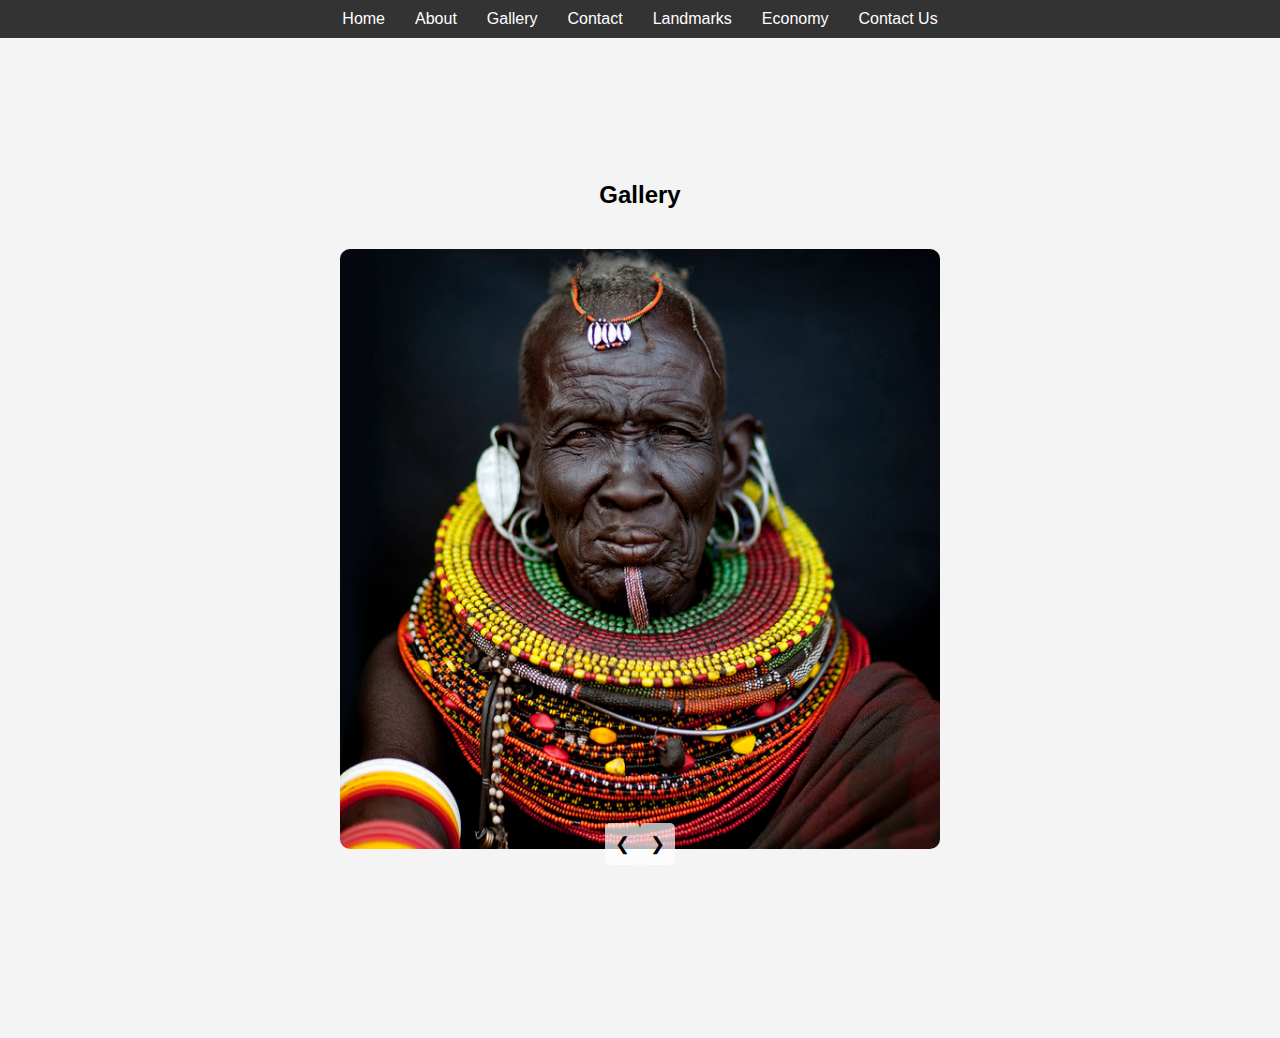
<file: gallary.html>
<!DOCTYPE html>
<html lang="en">
<head>
    <meta charset="UTF-8">
    <meta name="viewport" content="width=device-width, initial-scale=1.0">
    <title>Gallery Section</title>
    <style>
        /* General Styles */
        body {
            font-family: Arial, sans-serif;
            margin: 0;
            padding: 0;
        }

        /* Navigation */
        nav ul {
            display: flex;
            list-style: none;
            padding: 10px;
            background: #333;
            margin: 0;
            justify-content: center;
        }

        nav ul li {
            margin: 0 15px;
        }

        nav ul li a {
            text-decoration: none;
            color: white;
        }

        /* Gallery Section */
       
        #gallery {
    text-align: center;
    padding: 50px;
    background: #f4f4f4;
    height: 100vh; /* Set height to cover the full viewport height */
    display: flex; /* Use Flexbox for centering */
    flex-direction: column; /* Align items in a column */
    justify-content: center; /* Center items vertically */
    align-items: center; /* Center items horizontally */
}

.gallery-image {
    max-width: 100%; /* Ensure images are responsive */
    height: auto; /* Maintain aspect ratio */
    margin: 10px; /* Space between images */
    border-radius: 8px; /* Optional: Add rounded corners */
    box-shadow: 0 2px 5px rgba(0, 0, 0, 0.1); /* Optional: Add shadow for depth */
}

.slideshow-container {
    position: relative;
    max-width: 600px; /* Set a max width for the slideshow */
    margin: 20px auto; /* Center the slideshow */
}

.slide {
    display: none; /* Hide all slides initially */
}

.slide img {
    width: 100%; /* Make images responsive */
    border-radius: 10px; /* Rounded corners for images */
}

.controls {
    position: relative;
    top: -50px; /* Adjust position of controls */
    display: flex;
    justify-content: space-between; /* Space between controls */
    max-width: 600px; /* Match the width of the slideshow */
    margin: 0 auto; /* Center controls */
    z-index: 2; /* Ensure controls are above slides */
}

.controls .prev, .controls .next {
    cursor: pointer; /* Change cursor to pointer for interactivity */
    font-size: 18px; /* Font size for control buttons */
    color: black; /* Color for control buttons */
    background: rgba(255, 255, 255, 0.7); /* Light background for visibility */
    border: none; /* Remove default border */
    padding: 10px; /* Padding for buttons */
    border-radius: 5px; /* Rounded corners for buttons */
    transition: background 0.3s; /* Smooth background transition */
}

.controls .prev:hover, .controls .next:hover {
    background: rgba(255, 255, 255, 1); /* Change background on hover */
}
    </style>
</head>
<body>
    <!-- Navigation Menu -->
    <header>
        <nav>
            <ul>
                <li><a href="#home">Home</a></li>
                <li><a href="#about">About</a></li>
                <li><a href="#gallery">Gallery</a></li>
                <li><a href="#contact">Contact</a></li>
                <li><a href="#landmarks">Landmarks</a></li>
                <li><a href="#economy">Economy</a></li>
                <li><a href="#contact">Contact Us</a></li>
            </ul>
        </nav>
    </header>

    <!-- Gallery Section -->
    <section id="gallery">
        <h2>Gallery</h2>
        <div class="slideshow-container">
            <div class="slide fade">
                <img src="Images/image2.jpg" alt="Image 1">
            </div>
            <div class="slide fade">
                <img src="Images/image3.webp" alt="Image 2">
            </div>
            <div class="slide fade">
                <img src="Images/image4.webp" alt="Image 3">
            </div>
        </div>
        <div class="controls">
            <span class="prev" onclick="changeSlide(-1)">&#10094;</span>
            <span class="next" onclick="changeSlide(1)">&#10095;</span>
        </div>
    </section>

    <script>
        let currentSlide = 0;
        const slides = document.querySelectorAll(".slide");

        // Function to show a specific slide
        function showSlide(index) {
            slides.forEach((slide, i) => {
                slide.style.display = i === index ? "block" : "none";
            });
        }

        // Automatically change slides every 3 seconds
        function startSlideshow() {
            setInterval(() => {
                currentSlide = (currentSlide + 1) % slides.length; // Loop back to the first slide
                showSlide(currentSlide);
            }, 3000); // 3000 milliseconds = 3 seconds
        }

        // Initialize slideshow
        showSlide(currentSlide);
        startSlideshow();
    </script>
</body>
</html>
</file>
